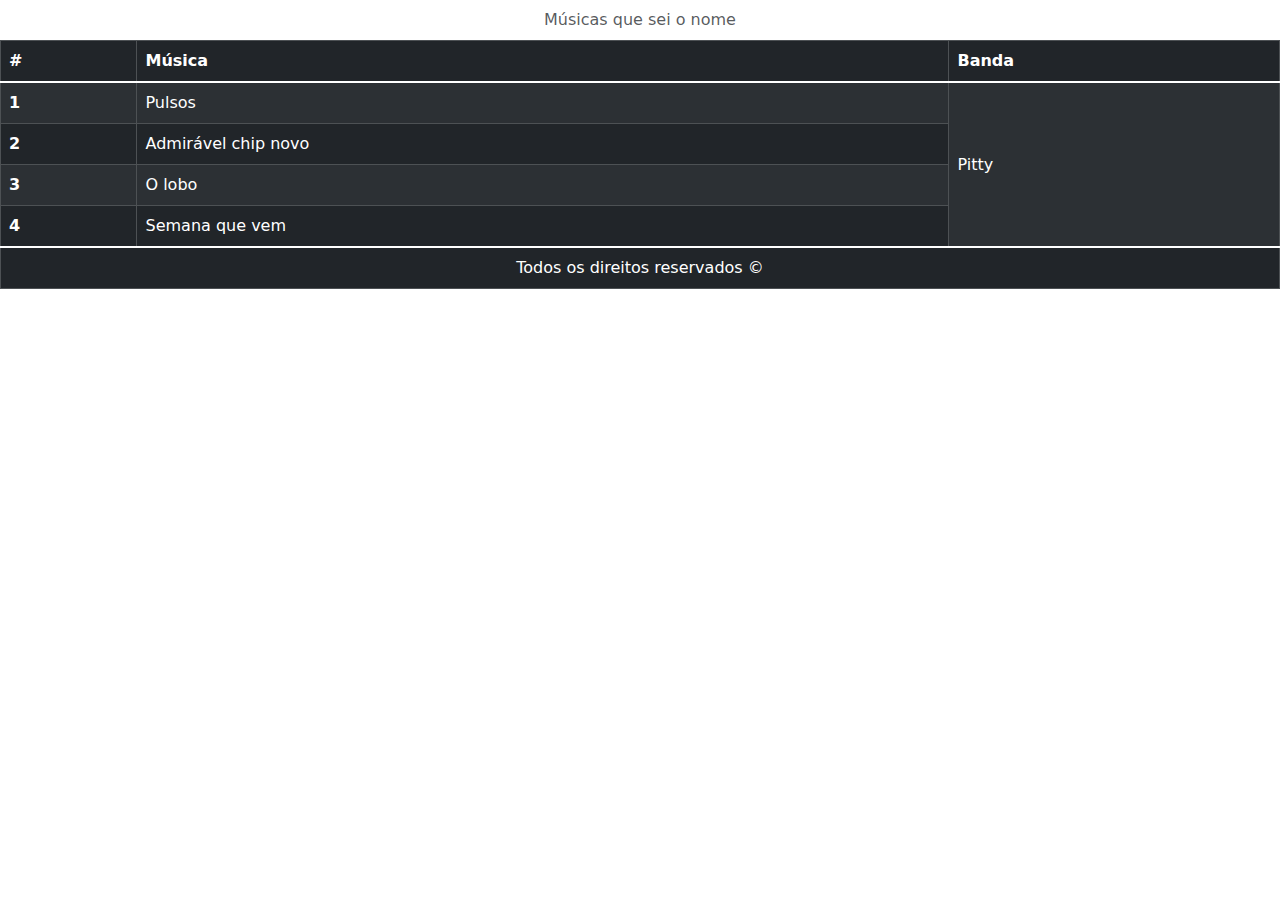
<file: littleshow/index.html>
<!DOCTYPE html>
<html lang="en">

<head>
    <meta charset="UTF-8">
    <meta name="viewport" content="width=device-width, initial-scale=1.0">
    <title>Tabela</title>

    <link href="https://cdn.jsdelivr.net/npm/bootstrap@5.3.3/dist/css/bootstrap.min.css" rel="stylesheet" integrity="sha384-QWTKZyjpPEjISv5WaRU9OFeRpok6YctnYmDr5pNlyT2bRjXh0JMhjY6hW+ALEwIH" crossorigin="anonymous">
    <!-- <link rel="stylesheet" href="../style/table.css"> -->

</head>

<body>
    <!-- thead, tbody, tfoot -->
    <table class="table table-dark table-striped table-hover table-bordered
    align-middle">
        <thead>
            <tr>
                <th>#</th>
                <th>Música</th>
                <th>Banda</th>
            </tr>
        </thead>
        <tbody class="table-group-divider">
            <tr>
                <th>1</th>
                <td>Pulsos</td>
                <td rowspan="4">Pitty</td>
            </tr>
            <tr>
                <th>2</th>
                <td>Admirável chip novo</td>
                <!-- <td>Pitty</td> -->
            </tr>
            <tr>
                <th>3</th>
                <td>O lobo</td>
            </tr>
            <tr>
                <th>4</th>
                <td>Semana que vem</td>
            </tr>
        </tbody>
        <tfoot class="table-group-divider text-center">
            <tr>
                <td colspan="3">Todos os direitos reservados &copy;</td>
            </tr>
        </tfoot>
        <caption class="caption-top text-center">Músicas que sei o nome</caption>
    </table>
</body>

</html>
</file>
